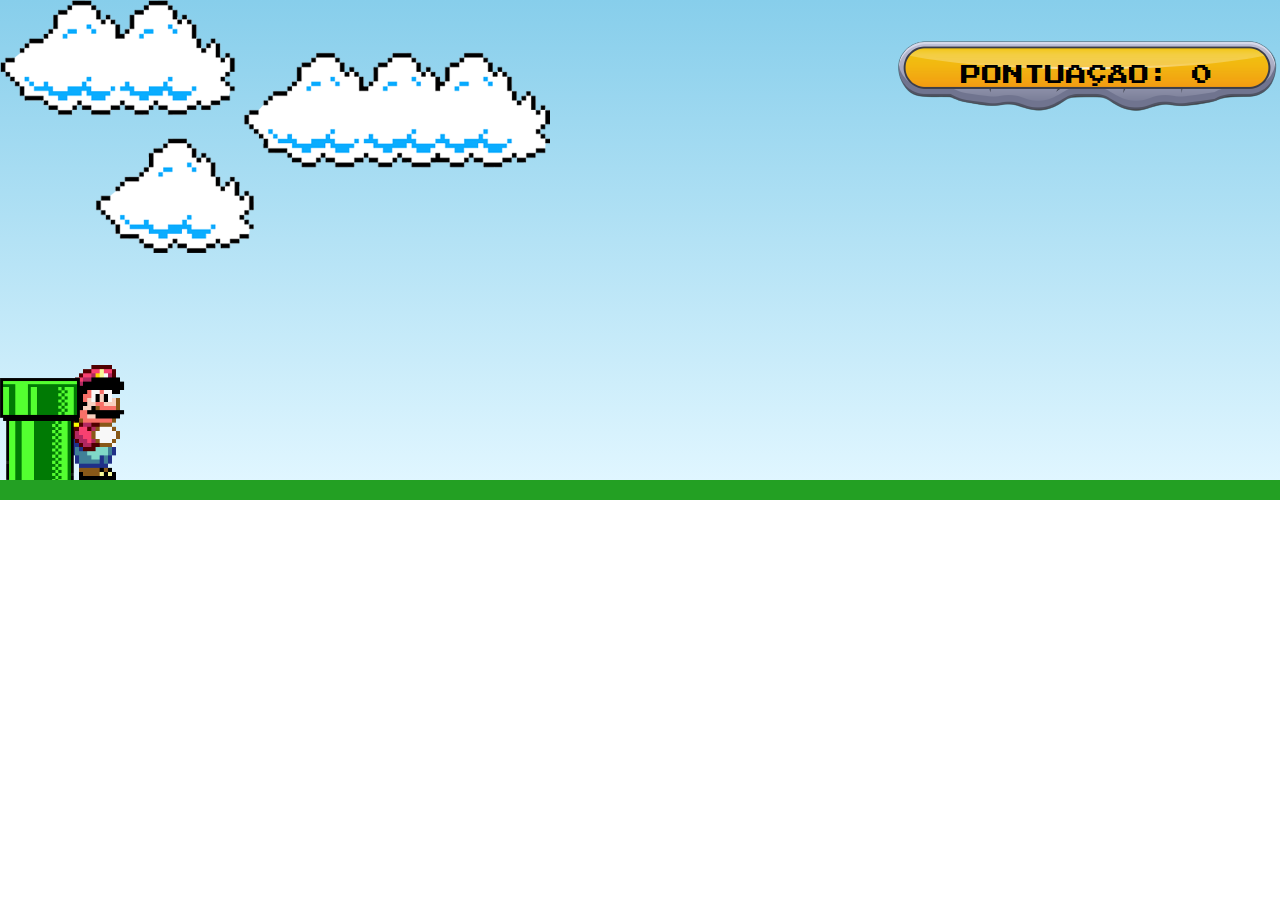
<file: index.html>
<!DOCTYPE html>
<html lang="en">
<head>
    <meta charset="UTF-8">
    <meta name="viewport" content="width=device-width, initial-scale=1.0">

    <link rel="stylesheet" href="css/style.css">
    

    <!--Google fonts-->
    <link rel="preconnect" href="https://fonts.googleapis.com">
<link rel="preconnect" href="https://fonts.gstatic.com" crossorigin>
<link href="https://fonts.googleapis.com/css2?family=Press+Start+2P&display=swap" rel="stylesheet">
    <title>Document</title>
</head>
<body>
    <div class="game-board">
        <div id="game-over-card">
            <div class="contant-gameover">
                <h2>Game Over</h2>
                <p>Sua Pontuação: <span id="pontuacao-game-over">0</span></p>
                <button id="reiniciar" onclick="reiniciarJogo()">Reiniciar Jogo</button>

            </div>
        </div>
        <div class="container-score">
           <p class="score">
            PONTUAÇÂO: <spam id="sco">0</spam>
           </p>
        </div>
        <img src="imagens/clouds.png" class="clouds">
        <img src="imagens/mario.gif" class="mario ">
        <img src="imagens/pipe.png" class="pipe">
    </div>
    <script src="js/script.js"></script>
</body>
</html>
</file>
<file: css/style.css>
*{
    margin: 0;
    padding: 0;
    box-sizing: border-box;
}
.game-board{
    width: 100%;
    height: 500px;
    border-bottom: 20px solid rgb(35,160,35);
    margin: 0 auto;
    position: relative;
    overflow: hidden;
    background: linear-gradient(#87ceeb,#e0f6ff);
}
.pipe{
    position: absolute;
    bottom: 0;
    width: 80px;
   
}
.animation-pipe{
    animation: pipe-animation 2s infinite ease-out;
}
.mario{
    width: 150px;
    position: absolute;
    bottom: 0;
    
}
.jump{
    animation: jump 500ms infinite ease-out;
}
.clouds{
    width: 550px;
    position: absolute;
    animation: clouds-animation 20s infinite linear;
}

.container-score{
    width: 381px;
    height: 71px;
    background-image: url(../imagens/score.png);
    background-size: cover;
    background-repeat: no-repeat;
    z-index: 10;
    position: absolute;
    left: 70%;
    top: 40px;
    display: flex;
    align-items: center;
    justify-content: center;
}
.container-score p{
    padding: 5px;
    font-size: 1.3rem;
    font-family: 'Press Start 2P', cursive;
}
#game-over-card{
    width: 350px;
    height: 200px;
    background-color: #e0f6ff;
    padding: 20px;
    left: 40%;
    top: 40%;
    position: absolute;
    z-index: 20;
    display: none;
}
#game-over-game h2, p,button{
    padding: 10px;
}
.contant-gameover{
    width: 100%;
    height: 100%;
    display: flex;
    flex-direction: column;
    align-items: center;
    justify-content: center;
}
#reiniciar{
    background-color: #f7cd23 ;
    padding: 5px 25px;
    border-radius: 30px;
}
@keyframes pipe-animation{
    from {right:0} to {right : 100% } ;
}
@keyframes jump{
    0%{
        bottom: 0;
    }
    40%{
        bottom: 180px;
    }
    50%{
        bottom: 180px;
    }
    60%{
        bottom: 180px;
    }
    100%{
        bottom: 0;
    }

}
@keyframes clouds-animation{
    from{
        right: -550px;
    }
    to{
        right: 100%;
    }
}
</file>
